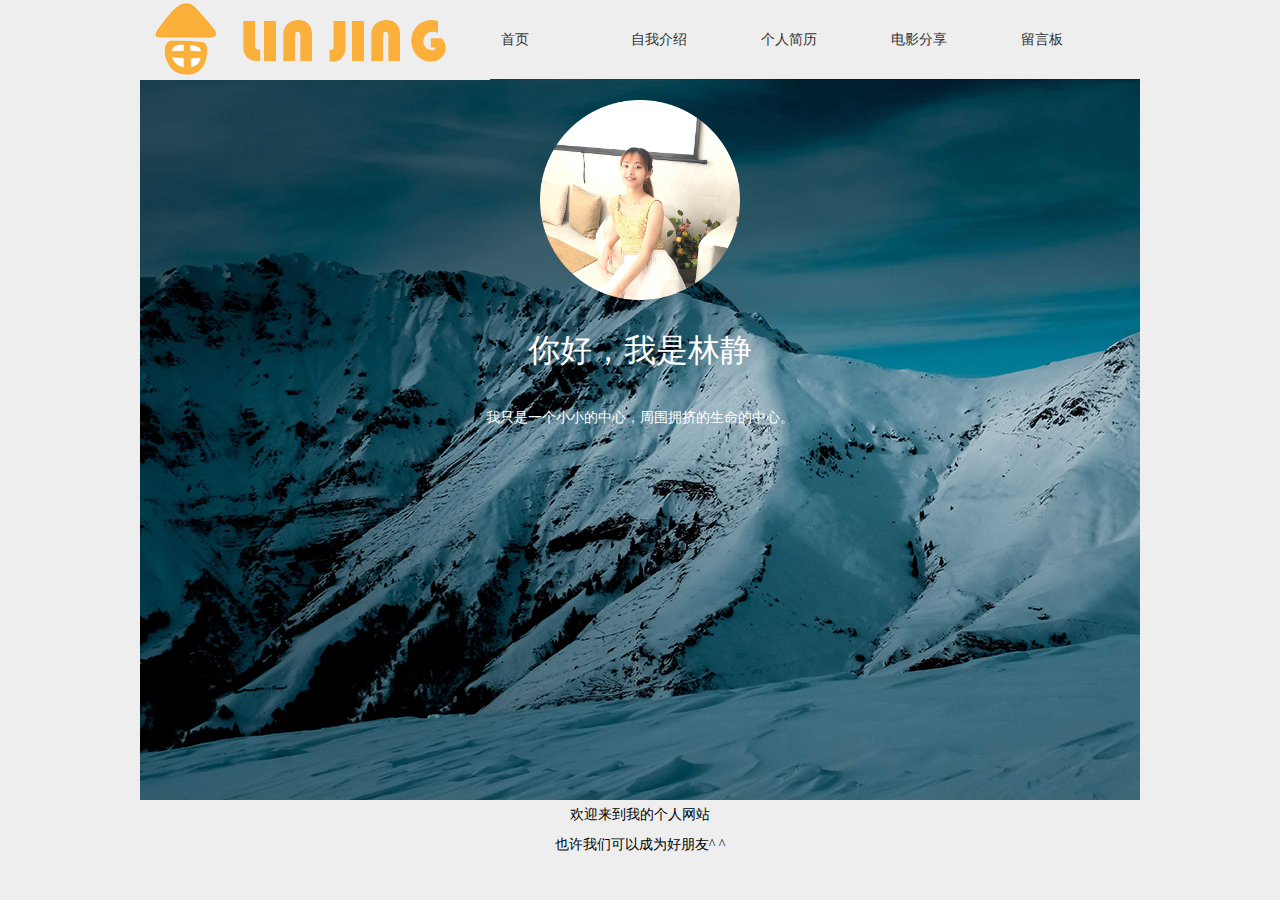
<file: index.html>
﻿<!DOCTYPE>
<html>
<head>
<meta http-equiv="Content-Type" content="text/html; charset=utf-8">
<title>林静 - 欢迎来到我的个人网站</title>
<link rel="stylesheet" href="css/css.css" type="text/css">
<script src="SpryAssets/SpryMenuBar.js" type="text/javascript"></script>
<link href="SpryAssets/SpryMenuBarHorizontal.css" rel="stylesheet" type="text/css">
</head>
<body>
<div class="header">
  <div class="logo"><img src="images/logo.jpg"></div>
	<ul id="MenuBar1" class="MenuBarHorizontal nav">
  		<li><a href="index.html">首页</a></li>
  		<li><a href="intro.html">自我介绍</a></li>
  		<li><a href="resume.html">个人简历</a></li>
        <li><a href="movie.html">电影分享</a></li>
        <li><a href="contact.html">留言板</a></li>
	</ul>
</div>
<div class="index">
	<div class="useimg"><img src="images/user.png" border="0" usemap="#Map">
<map name="Map">
  <area shape="circle" coords="102,99,76" href="about1.html">
</map></div>
  <h1 class="name">你好，我是<a href="about1.html#a1">林静</a></h1>
    <p>我只是一个小小的中心，周围拥挤的生命的中心。</p>
</div>
<div class="footer">
欢迎来到我的个人网站</br>
也许我们可以成为好朋友^ ^
</div>
</body>
</html>
</file>
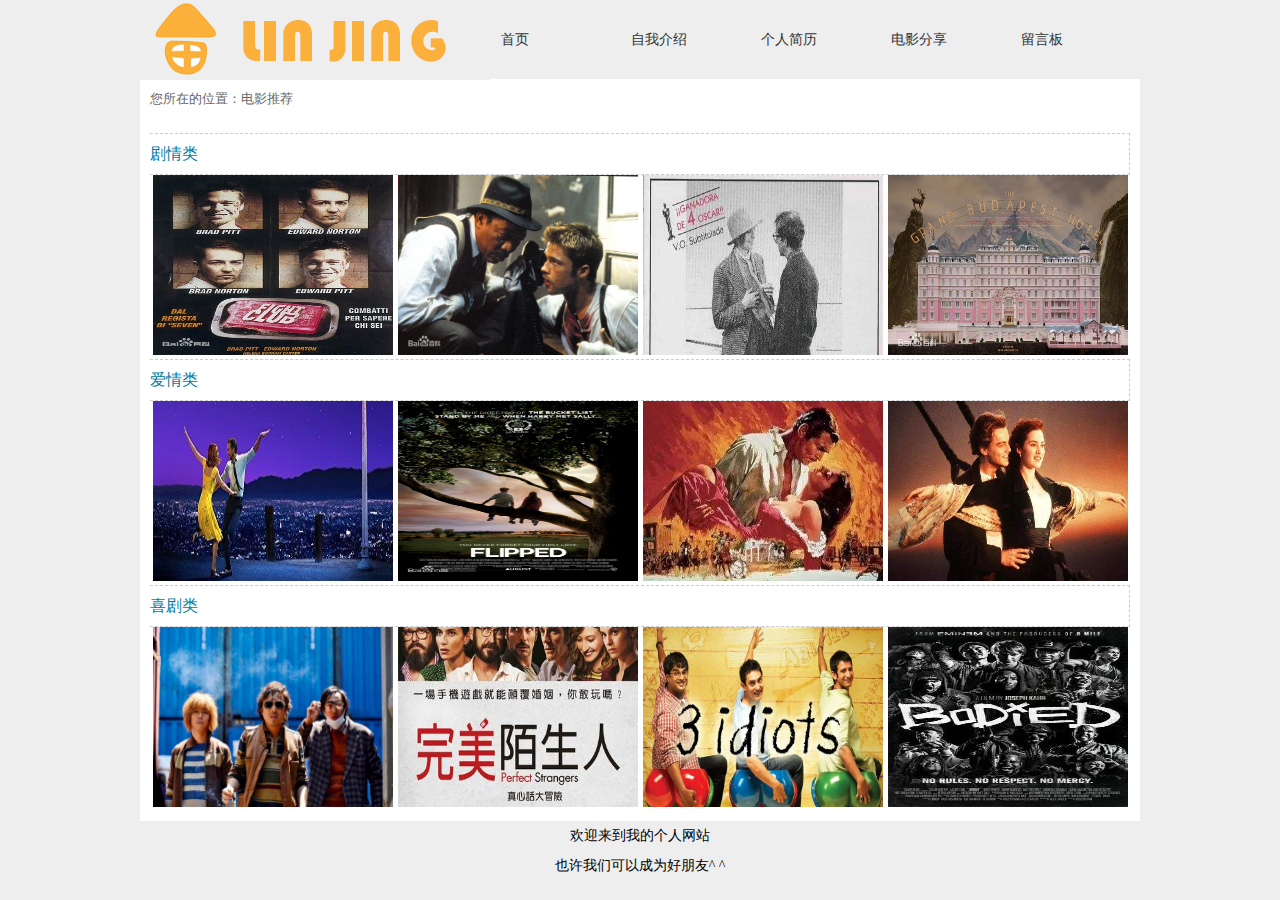
<file: movie.html>
﻿<!DOCTYPE>
<html>
<head>
<meta http-equiv="Content-Type" content="text/html; charset=utf-8">
<title>林静 - 欢迎来到我的个人网站</title>
<link rel="stylesheet" href="css/css.css" type="text/css">
<script src="SpryAssets/SpryMenuBar.js" type="text/javascript"></script>
<link href="SpryAssets/SpryMenuBarHorizontal.css" rel="stylesheet" type="text/css">
</head>
<body>
<div class="header">
	<div class="logo"><img src="images/logo.jpg"></div>
	<ul id="MenuBar1" class="MenuBarHorizontal nav">
  		<li><a href="index.html">首页</a></li>
  		<li><a href="intro.html">自我介绍</a></li>
  		<li><a href="resume.html">个人简历</a></li>
        <li><a href="movie.html">电影分享</a></li>
        <li><a href="contact.html">留言板</a></li>
	</ul>
    <div class="clear"></div>
</div>
	<div class="about">
		<p class="site">您所在的位置：电影推荐</p>
		<div class="jobs">
			<h2>剧情类</h2>
			<ul class="pic">
            <li><a href="https://baike.baidu.com/item/%E6%90%8F%E5%87%BB%E4%BF%B1%E4%B9%90%E9%83%A8/780633?fr=aladdin"><img src="images/t1.jpg" alt=""/></a></li>
				<li><a href="https://baike.baidu.com/item/%E4%B8%83%E5%AE%97%E7%BD%AA/9666463#viewPageContent"><img src="images/p1.jpg"alt=""/></a></li>
				<li><a href="https://baike.baidu.com/item/%E5%AE%89%E5%A6%AE%C2%B7%E9%9C%8D%E5%B0%94/8591131?fr=aladdin"><img src="images/p2.jpg"alt=""/></a></li>
				<li><a href="https://baike.baidu.com/item/%E5%B8%83%E8%BE%BE%E4%BD%A9%E6%96%AF%E5%A4%A7%E9%A5%AD%E5%BA%97"><img src="images/p3.jpg"alt=""/></a></li>
			</ul>
		</div>
		<div class="clear"></div>
		<div class="jobs">
			<h2>爱情类</h2>
			<ul class="pic">
            <li><a href="https://baike.baidu.com/item/%E7%88%B1%E4%B9%90%E4%B9%8B%E5%9F%8E"><img src="images/t2.jpg"alt=""/></a></li>
				<li><a href="https://baike.baidu.com/item/%E6%80%A6%E7%84%B6%E5%BF%83%E5%8A%A8/413"><img src="images/p4.jpg"alt=""/></a></li>
				<li><a href="https://baike.baidu.com/item/%E4%B9%B1%E4%B8%96%E4%BD%B3%E4%BA%BA/9369298"><img src="images/p5.jpg"alt=""/></a></li>
				<li><a href="https://baike.baidu.com/item/%E6%B3%B0%E5%9D%A6%E5%B0%BC%E5%85%8B%E5%8F%B7/6162581"><img src="images/p6.jpg"alt=""/></a></li>
			</ul>
		</div>
		<div class="clear"></div>
		<div class="jobs">
			<h2>喜剧类</h2>
			<ul class="pic">
            <li><a href="https://baike.baidu.com/item/%E6%88%91%E4%B8%8D%E6%98%AF%E8%8D%AF%E7%A5%9E"><img src="images/t3.jpg"alt=""/></a></li>
				<li><a href="https://baike.baidu.com/item/%E5%AE%8C%E7%BE%8E%E9%99%8C%E7%94%9F%E4%BA%BA/19842857"><img src="images/p7.jpg"alt=""/></a></li>
				<li><a href="https://baike.baidu.com/item/%E4%B8%89%E5%82%BB%E5%A4%A7%E9%97%B9%E5%AE%9D%E8%8E%B1%E5%9D%9E2/9423981?fr=aladdin"><img src="images/p8.jpg"alt=""/></a></li>
				<li><a href="https://movie.douban.com/subject/26916792/"><img src="images/p9.jpg"alt=""/></a></li>
			</ul>
		</div>
	</div>

<div class="footer">
欢迎来到我的个人网站</br>
也许我们可以成为好朋友^ ^
</div>
</body>
</html>
</file>
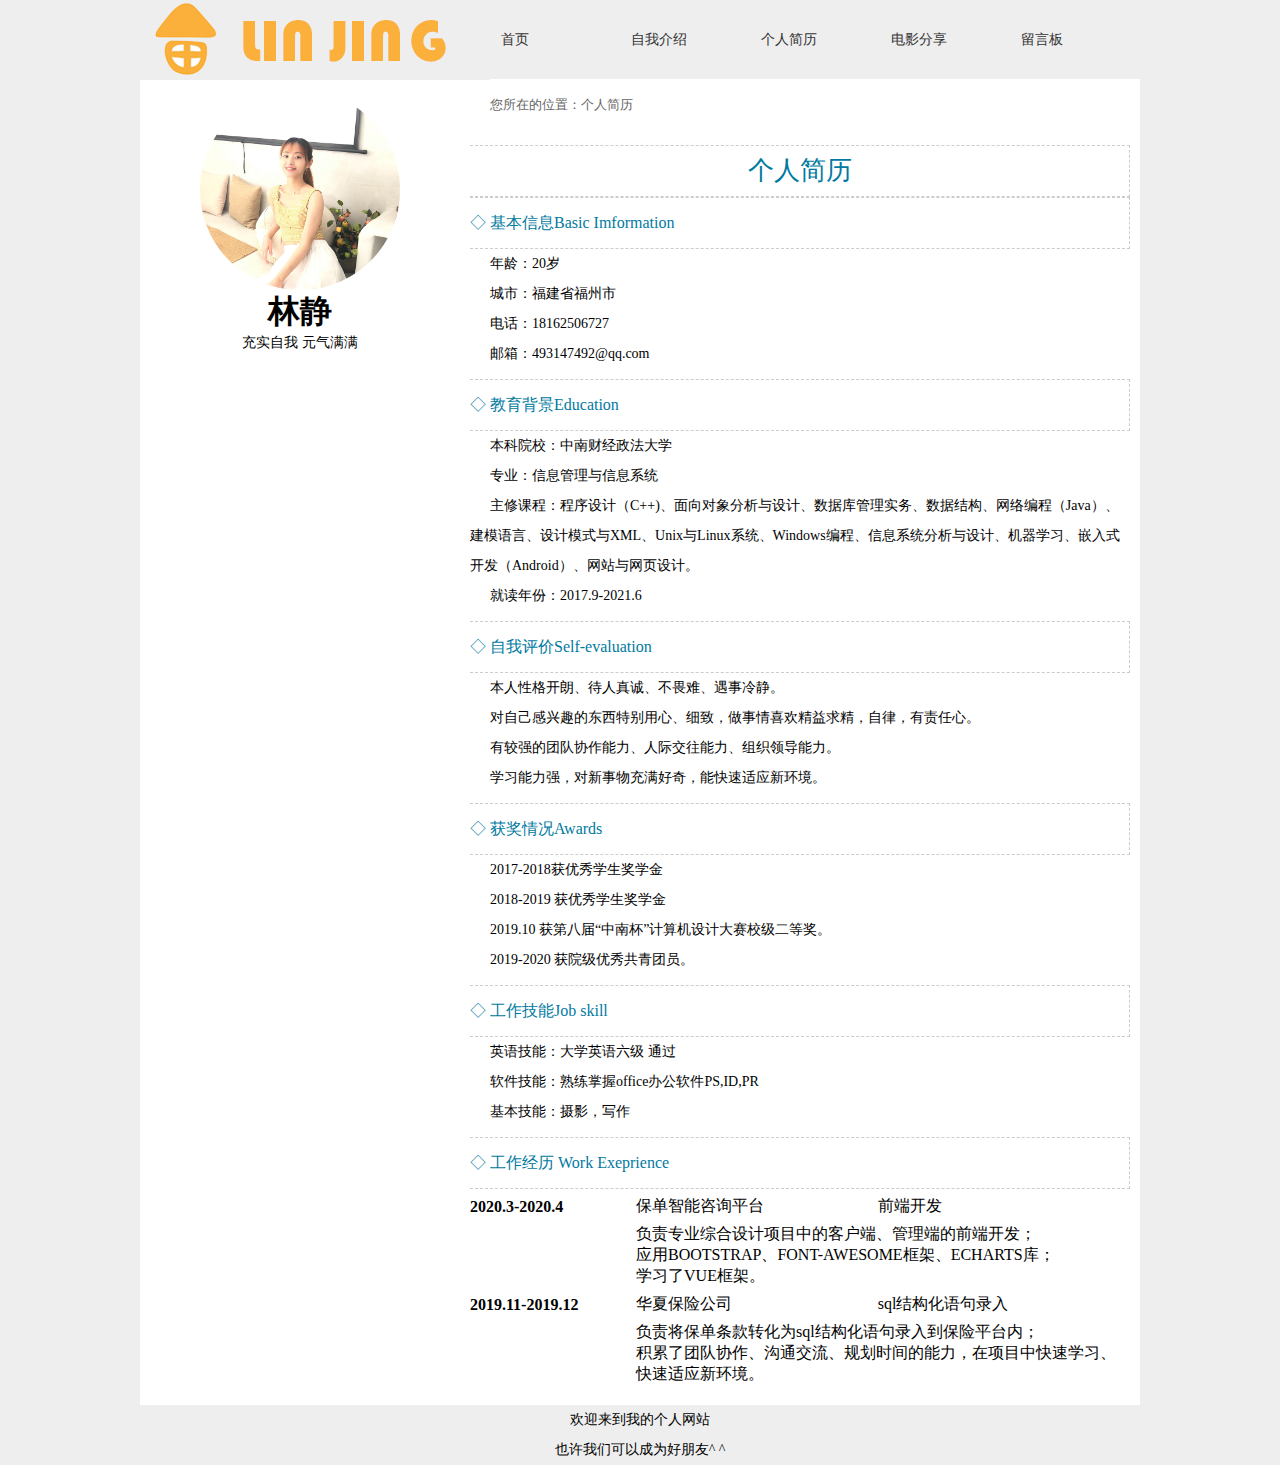
<file: resume.html>
﻿<!DOCTYPE>
<html>
<head>
<meta http-equiv="Content-Type" content="text/html; charset=utf-8">
<title>林静 - 欢迎来到我的个人网站</title>
<link rel="stylesheet" href="css/css.css" type="text/css">
<script src="SpryAssets/SpryMenuBar.js" type="text/javascript"></script>
<link href="SpryAssets/SpryMenuBarHorizontal.css" rel="stylesheet" type="text/css">
</head>
<body>
<div class="header">
	<div class="logo"><img src="images/logo.jpg"></div>
	<ul id="MenuBar1" class="MenuBarHorizontal nav">
  		<li><a href="index.html">首页</a></li>
  		<li><a href="intro.html">自我介绍</a></li>
  		<li><a href="resume.html">个人简历</a></li>
        <li><a href="movie.html">电影分享</a></li>
        <li><a href="contact.html">留言板</a></li>
	</ul>
    <div class="clear"></div>
</div>
	<div class="about">
		<div class="a-left">
	    	<img src="images/user.png" width="200" height="200" alt=""/>
			<h1>林静</h1>
    		<p>充实自我 元气满满</p>
		</div>
		<div class="a-right">
			<p class="site">您所在的位置：个人简历</p>
		  	<h2>个人简历</h2>
			
			<div class="info">
				<h2>◇ 基本信息<span>Basic Imformation</span></h2>
        			<div class="page">
		  				<p>年龄：20岁</p>
						<p>城市：福建省福州市</p>
						<p>电话：18162506727</p>
						<p>邮箱：493147492@qq.com</p>
        			</div>
    		</div>
			
			<div class="info">
				<h2>◇ 教育背景<span>Education</span></h2>
        			<div class="page">
		  				<p>本科院校：中南财经政法大学</p>
						<p>专业：信息管理与信息系统</p>
						<p>主修课程：程序设计（C++)、面向对象分析与设计、数据库管理实务、数据结构、网络编程（Java）、建模语言、设计模式与XML、Unix与Linux系统、Windows编程、信息系统分析与设计、机器学习、嵌入式开发（Android）、网站与网页设计。</p>
						<p>就读年份：2017.9-2021.6</p>
        			</div>
    		</div>
			
			<div class="info">
				<h2>◇ 自我评价<span>Self-evaluation</span></h2>
        			<div class="page">
		  				<p>本人性格开朗、待人真诚、不畏难、遇事冷静。</p>
						<p>对自己感兴趣的东西特别用心、细致，做事情喜欢精益求精，自律，有责任心。</p>
						<p>有较强的团队协作能力、人际交往能力、组织领导能力。</p>
						<p>学习能力强，对新事物充满好奇，能快速适应新环境。</p>
        			</div>
    		</div>
			
			<div class="info">
				<h2>◇ 获奖情况<span>Awards</span></h2>
        			<div class="page">
		  				<p>2017-2018获优秀学生奖学金</p>
						<p>2018-2019 获优秀学生奖学金</p>
						<p>2019.10 获第八届“中南杯”计算机设计大赛校级二等奖。</p>
						<p>2019-2020 获院级优秀共青团员。</p>
        			</div>
    		</div>
			<div class="info">
				<h2>◇ 工作技能<span>Job skill</span></h2>
        			<div class="page">
		  				<p>英语技能：大学英语六级 通过</p>
						<p>软件技能：熟练掌握office办公软件PS,ID,PR</p>
						<p>基本技能：摄影，写作</p>
        			</div>
    		</div>
			<div class="info">
				<h2>◇ 工作经历<span> Work Exeprience</span></h2>
				<table width="650" border="0" cellspacing="0" cellpadding="0">
  					<tbody>
	  					<tr>
      						<td height="35" width="200"><strong>2020.3-2020.4</strong></td>
      						<td width="300"> 保单智能咨询平台</td>
      						<td width="300"> 前端开发 </td>
    					</tr>
    					<tr>
      					<td>&nbsp;</td>
      					<td colspan="2">
        					<ul class="jingli">
								<li>负责专业综合设计项目中的客户端、管理端的前端开发；</li>
								<li>应用BOOTSTRAP、FONT-AWESOME框架、ECHARTS库； </li>
								<li>学习了VUE框架。</li>
        					</ul>
      					</td>
      					</tr>
    					<tr>
      <td height="35" width="200" class="line"><strong>2019.11-2019.12</strong></td>
      <td width="300" class="line">华夏保险公司</td>
      <td width="300" class="line"> sql结构化语句录入</td>
    </tr>
    <tr>
      <td>&nbsp;</td>
      <td colspan="2">
        <ul class="jingli">
			<li>负责将保单条款转化为sql结构化语句录入到保险平台内；</li>
			<li>积累了团队协作、沟通交流、规划时间的能力，在项目中快速学习、快速适应新环境。</li>
        </ul>
      </td>
      </tr>
  </tbody>
</table>

  			</div>
		</div>
	</div>


<div class="footer">
欢迎来到我的个人网站</br>
也许我们可以成为好朋友^ ^
</div>
</body>
</html>
</file>
<file: css/css.css>
*{ margin:0; padding:0;}
body,p,h1,h2,h3,h4,h5,table,ul,li,form,input{ margin:0; padding:0; color:#000; font-family: "微软雅黑";}
a{ font-size:14px; color:#000; text-decoration:none; border:none; padding:0; margin:0;}
a:hover{ color:#900;}
img{ border:0;}
ul,li{ list-style:none; border:0; margin:0; padding:0;}
h1,h2,h3,h4,h5{ font-weight:normal; font-size:12px; display:block;}
.clear{ clear:both;}

body{ background:#eee; width:1000px; margin:0 auto; font-size:14px;}

.header{
background:#fff;
	}
.logo{
float:left;
width:350px;
}
.nav{
float:left;
width:650px;
}

.footer{
background:#eee;
height:30px;
line-height:30px;
text-align:center;
}
.index{
background:url(../images/bg.jpg) no-repeat;
padding:100px 0;
height:600px;
text-align:center;
color:#fff;
}
.index .useimg img{
	width:200px;
	height:200px;
	
}
.index h1.name{
font-size:32px;
line-height:100px; color:#fff;}
.index p{
line-height:35px;
color:#fff;
}
.index h1 a{color:#fff; font-size:32px;}
.about{
	background: #fff;
	overflow: hidden;
	padding:10px;
}
.a-left{
	float: left;
	width:300px;
	text-align: center;
}

.a-left h1{
	font-size: 32px;
	font-weight: bold;
}
.a-right{
	float: right;
	width:660px;
}
.a-right h2{
	line-height: 50px;
	font-size: 26px;
	text-align: center;
	color: #017A9F;
	border:1px dashed #ccc;
	border-left:0;
	border-radius: 0;
}
.a-right p{
	line-height: 30px;
	text-indent: 20px;
}
.site{
	font-size: 13px;
	color: #666;
	text-indent: 0;
	margin-bottom: 25px;
}
.box {
      width: 600px;
      height: 270px;
      margin: 15px auto;
      padding: 5px;
      border: 1px solid #ccc;
    }
 
    .inner {
      width: 600px;
      height: 270px;
      background-color: pink;
      overflow: hidden;
      position: relative;
    }
 
    .inner ul {
      width: 1000%;
      position: absolute;
      top: 0;
      left: 0;
    }
.inner ul  li{
	float: left;
	width:600px;
	height:270px;
}
 	.inner ul img{
		width:600px;
		 }
    .square {
      position: absolute;
      right: 10px;
      bottom: 10px;
    }
 
    .square span {
      display: inline-block;
      width: 16px;
      height: 16px;
      background-color: #fff;
      text-align: center;
      line-height: 16px;
      cursor: pointer;
    }
 
    .square span.current {
      background-color: orangered;
      color: #fff;
}
.info{
	margin-bottom: 10px;
}
.info h2{
	font-size: 16px;
	text-align: left;
}
.jobs h2{
	font-size: 16px;
	color: #017A9F;
	border:1px dashed #ccc;
	border-left:0;
	border-radius: 0;
	line-height: 40px;
}
.pic{
	
	width:1000px;
}
.pic li{
	float: left;
	width:245px;
	text-align: center;
}
.pic li img{
	width:240px;
	height:180px;
}
.contact p{line-height:45px;}
.contact img{
	float: left; margin-right: 25px;
}
.contact h2{
	font-size: 18px;
	line-height: 36px;
	color: #12717C;
	font-weight: 800;
}
.contact-bott input[type="text"] {
  font-size: 1em;
  color: #8C8C8C;
  outline: none;
  width: 30%;
  margin: 0em 0em 1em 0em;
  border: 1px solid #999;
  padding: 0.5em 0.5em 0.5em 0.5em;
    border-radius: 3px;
}
.contact-bott input.email {
  margin: 0px 10px 0px 10px;
}
.contact-bott textarea {
  font-size: 1em;
  color: #8C8C8C;
  outline: none;
  width: 100%;
  height: 10em;
  resize: none;
  border-radius: 5px;
  border: 1px solid #999;
  padding: 0.5em 0.5em 0.5em 0.5em;
}
.contact-bott input[type="submit"] {
  font-size: 1em;
  color: #fff;
  padding: 0.5em 1.3em 0.4em 1.3em;
  background:#76b852;
  border: none;
  outline: none;
  margin: 0.6em auto 0em;
  display: block;
  border-radius: 4px;
}
.contact-bott input[type="submit"]:hover {
	background:#000;
}
</file>
<file: SpryAssets/SpryMenuBarHorizontal.css>
@charset "UTF-8";

/* SpryMenuBarHorizontal.css - Revision: Spry Preview Release 1.4 */

/* Copyright (c) 2006. Adobe Systems Incorporated. All rights reserved. */

/*******************************************************************************

 LAYOUT INFORMATION: describes box model, positioning, z-order

 *******************************************************************************/

/* The outermost container of the Menu Bar, an auto width box with no margin or padding */
ul.MenuBarHorizontal
{
	margin: 0;
	padding: 0;
	list-style-type: none;
	font-size: 16px;
	cursor: default;
	width: auto;
	line-height:65px;
	
}
/* Set the active Menu Bar with this class, currently setting z-index to accomodate IE rendering bug: http://therealcrisp.xs4all.nl/meuk/IE-zindexbug.html */
ul.MenuBarActive
{
	z-index: 1000;
}
/* Menu item containers, position children relative to this container and are a fixed width */
ul.MenuBarHorizontal li
{
	margin: 0;
	padding: 0;
	list-style-type: none;
	font-size: 100%;
	position: relative;
	text-align: left;
	cursor: pointer;
	width: 130px;
	float: left;
}
/* Submenus should appear below their parent (top: 0) with a higher z-index, but they are initially off the left side of the screen (-1000em) */
ul.MenuBarHorizontal ul
{
	margin: 0;
	padding: 0;
	list-style-type: none;
	font-size: 100%;
	z-index: 1020;
	cursor: default;
	width: 130px;
	position: absolute;
	left: -1000em;
}
/* Submenu that is showing with class designation MenuBarSubmenuVisible, we set left to auto so it comes onto the screen below its parent menu item */
ul.MenuBarHorizontal ul.MenuBarSubmenuVisible
{
	left: auto;
}
/* Menu item containers are same fixed width as parent */
ul.MenuBarHorizontal ul li
{
	width: 8.2em;
}
/* Submenus should appear slightly overlapping to the right (95%) and up (-5%) */
ul.MenuBarHorizontal ul ul
{
	position: absolute;
	margin: -5% 0 0 95%;
}
/* Submenu that is showing with class designation MenuBarSubmenuVisible, we set left to 0 so it comes onto the screen */
ul.MenuBarHorizontal ul.MenuBarSubmenuVisible ul.MenuBarSubmenuVisible
{
	left: auto;
	top: 0;
}

/*******************************************************************************

 DESIGN INFORMATION: describes color scheme, borders, fonts

 *******************************************************************************/

/* Submenu containers have borders on all sides */
ul.MenuBarHorizontal ul
{
	border: 1px solid #CCC;
}
/* Menu items are a light gray block with padding and no text decoration */
ul.MenuBarHorizontal a
{
	display: block;
	cursor: pointer;
	background-color: #EEE;
	padding: 0.5em 0.75em;
	color: #333;
	text-decoration: none;
}
/* Menu items that have mouse over or focus have a blue background and white text */
ul.MenuBarHorizontal a:hover, ul.MenuBarHorizontal a:focus
{
	background-color: #33C;
	color: #FFF;
}
/* Menu items that are open with submenus are set to MenuBarItemHover with a blue background and white text */
ul.MenuBarHorizontal a.MenuBarItemHover, ul.MenuBarHorizontal a.MenuBarItemSubmenuHover, ul.MenuBarHorizontal a.MenuBarSubmenuVisible
{
	background-color: #33C;
	color: #FFF;
}

/*******************************************************************************

 SUBMENU INDICATION: styles if there is a submenu under a given menu item

 *******************************************************************************/

/* Menu items that have a submenu have the class designation MenuBarItemSubmenu and are set to use a background image positioned on the far left (95%) and centered vertically (50%) */
ul.MenuBarHorizontal a.MenuBarItemSubmenu
{
	background-image: url(SpryMenuBarDown.gif);
	background-repeat: no-repeat;
	background-position: 95% 50%;
}
/* Menu items that have a submenu have the class designation MenuBarItemSubmenu and are set to use a background image positioned on the far left (95%) and centered vertically (50%) */
ul.MenuBarHorizontal ul a.MenuBarItemSubmenu
{
	background-image: url(SpryMenuBarRight.gif);
	background-repeat: no-repeat;
	background-position: 95% 50%;
}
/* Menu items that are open with submenus have the class designation MenuBarItemSubmenuHover and are set to use a "hover" background image positioned on the far left (95%) and centered vertically (50%) */
ul.MenuBarHorizontal a.MenuBarItemSubmenuHover
{
	background-image: url(SpryMenuBarDownHover.gif);
	background-repeat: no-repeat;
	background-position: 95% 50%;
}
/* Menu items that are open with submenus have the class designation MenuBarItemSubmenuHover and are set to use a "hover" background image positioned on the far left (95%) and centered vertically (50%) */
ul.MenuBarHorizontal ul a.MenuBarItemSubmenuHover
{
	background-image: url(SpryMenuBarRightHover.gif);
	background-repeat: no-repeat;
	background-position: 95% 50%;
}

/*******************************************************************************

 BROWSER HACKS: the hacks below should not be changed unless you are an expert

 *******************************************************************************/

/* HACK FOR IE: to make sure the sub menus show above form controls, we underlay each submenu with an iframe */
ul.MenuBarHorizontal iframe
{
	position: absolute;
	z-index: 1010;
}
/* HACK FOR IE: to stabilize appearance of menu items; the slash in float is to keep IE 5.0 from parsing */
@media screen, projection
{
	ul.MenuBarHorizontal li.MenuBarItemIE
	{
		display: inline;
		f\loat: left;
		background: #FFF;
	}
}
</file>
